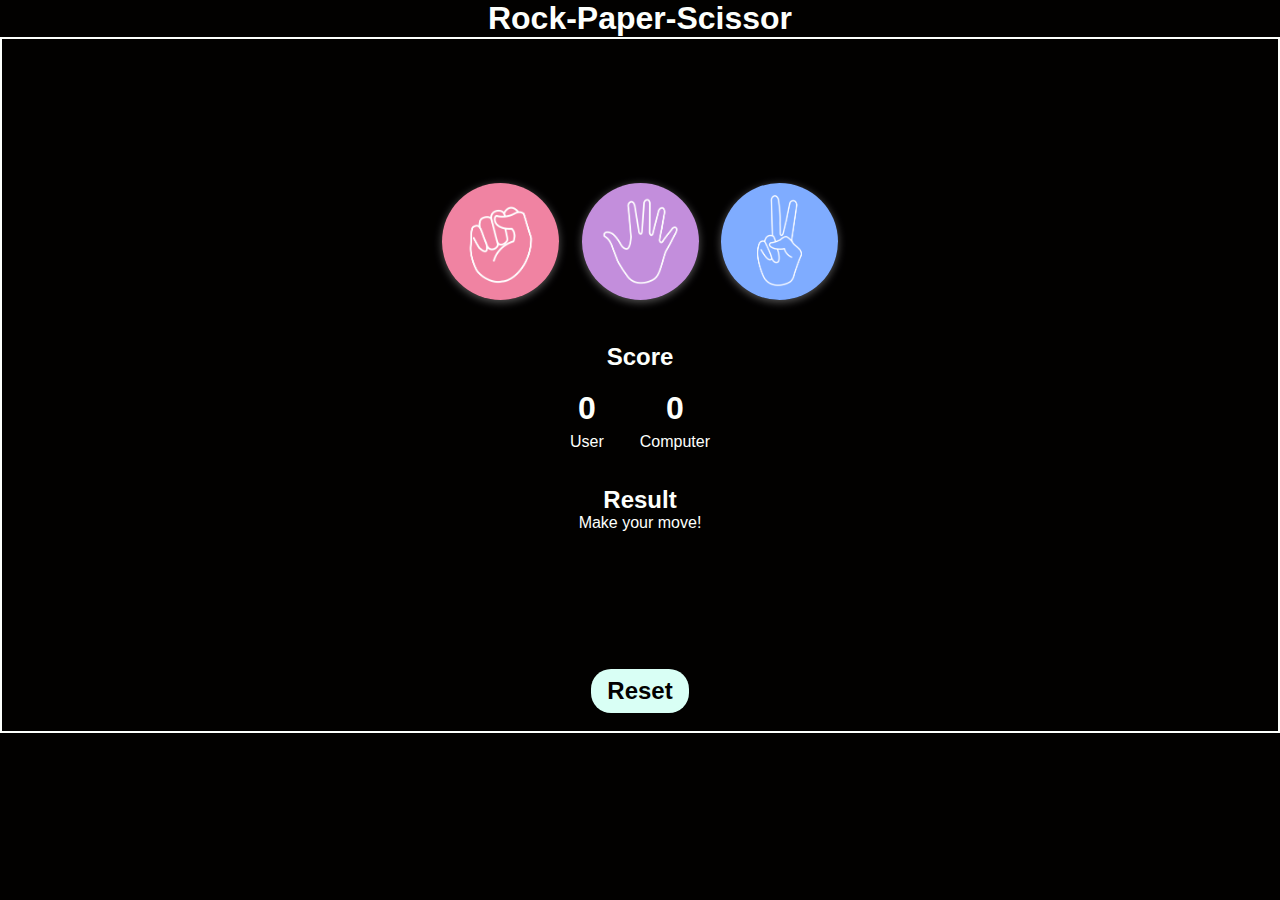
<file: Code/index.html>
<!DOCTYPE html>
<html lang="en">

<head>
    <meta charset="UTF-8">
    <meta name="viewport" content="width=device-width, initial-scale=1.0">
    <title>Rock-Paper-Scissor</title>
    <link rel="stylesheet" href="rock-paper-scissor.css">
</head>

<body>

    <main>
        <h1>Rock-Paper-Scissor</h1>
        <div class="game">
            <div class="rock-paper-scissor-container">
                <div id="game-pictures">
                    <button id="rock">
                        <img src="../Images/rock.png" alt="">
                    </button>
                    <button id="paper">
                        <img src="../Images/paper.png" alt="">
                    </button>
                    <button id="scissor">
                        <img src="../Images/scissors.png" alt="">
                    </button>
                </div>
                <div class="other-stuffs">
                    <h2>Score</h2>
                    <div class="score-row">
                        <div class="user">
                            <p id="user-score">0</p>
                            <span>User</span>
                        </div>
                        <div class="computer">
                            <p id="computer-score">0</p>
                            <span>Computer</span>
                        </div>
                    </div>
                    <div class="result">
                        <h2>Result</h2>
                        <p id="result-text">Make your move!</p>
                    </div>
                </div>
            </div>

            <div class="reset-btn">
                <button id="reset">Reset</button>
            </div>
        </div>
    </main>


    <script src="rock-paper-scissor.js"></script>
</body>

</html>
</file>
<file: Code/rock-paper-scissor.css>
*{
    margin: 0;
    padding: 0;
    box-sizing: border-box;
}

body{
    font-family: Poppins, sans-serif;
    background-color: #020100;
    text-align: center;
    color: #FDFFFC;
}

.game{
    display: flex;
    flex-direction: column;
    align-items: center;
    justify-content: center;
    /* height: 70vmin; */
    /* width: 70vmin; */
    border: 2px solid #FDFFFC;
    margin: auto;
}

.rock-paper-scissor-container{
    display: flex;
    flex-direction: column;
    align-items: center;
    justify-content: center;
    /* justify-content: space-around; */
    height: 70vmin;
    width: 70vmin;
    gap: 2rem;
}


#game-pictures button{
    background-color: transparent;
    border: none;
    cursor: pointer;
    width: 15vmin; 
    height: 15vmin; 
}


#game-pictures button img {
    width: 13vmin;        
    height: 13vmin;       
    object-fit: cover;   
    border-radius: 50%; 
    /* border: 5px solid #fff; */
    box-shadow: 0 2px 8px rgba(255, 255, 255, 0.346);
    
    transition: transform 0.2s;
}

#game-pictures button.selected img {
    transform: scale(1.08);
    box-shadow: 0 4px 16px rgba(255, 255, 255, 0.963);
    border: 5px solid;
    border-color: #FFD700; 
}

#game-pictures button.computer-selected img {
    transform: scale(1.08);
    border: 5px solid;
    border-color: #fcfcfc;
    box-shadow: 0 4px 16px rgb(195, 255, 0);
    transition: border-color 0.2s, box-shadow 0.2s;
}

#game-pictures button img:hover {
    transform: scale(1.08);
}


.other-stuffs{
    display: flex;
    flex-direction: column;
    align-items: center;
    justify-content: center;
    width: 100%;
    gap: 1.2rem;

}


.score-row {
    display: flex;
    justify-content: center;
    align-items: flex-end;
    gap: 4vmin;
    margin-bottom: 1rem;
}

.user, .computer {
    display: flex;
    flex-direction: column;
    align-items: center;
}

.user p, .computer p {
    font-size: 2rem;
    font-weight: bold;
    margin-bottom: 0.2em;
}

#reset{
    background: #D9FFF5;
    color: #020100;
    border: none;
    padding: 0.5rem 1rem;
    margin-bottom: 1.1rem;
    border-radius: 5px;
    cursor: pointer;
    font-size: 1rem;
    border-radius: 20px;
    font-size: 1.5rem;
    font-weight: bold;
    transition: background-color 0.2s, transform 0.1s;

}

#reset:hover{
    background: #F1FFC4;
    color: #2F243A;
    transform: scale(1.08);
}
</file>
